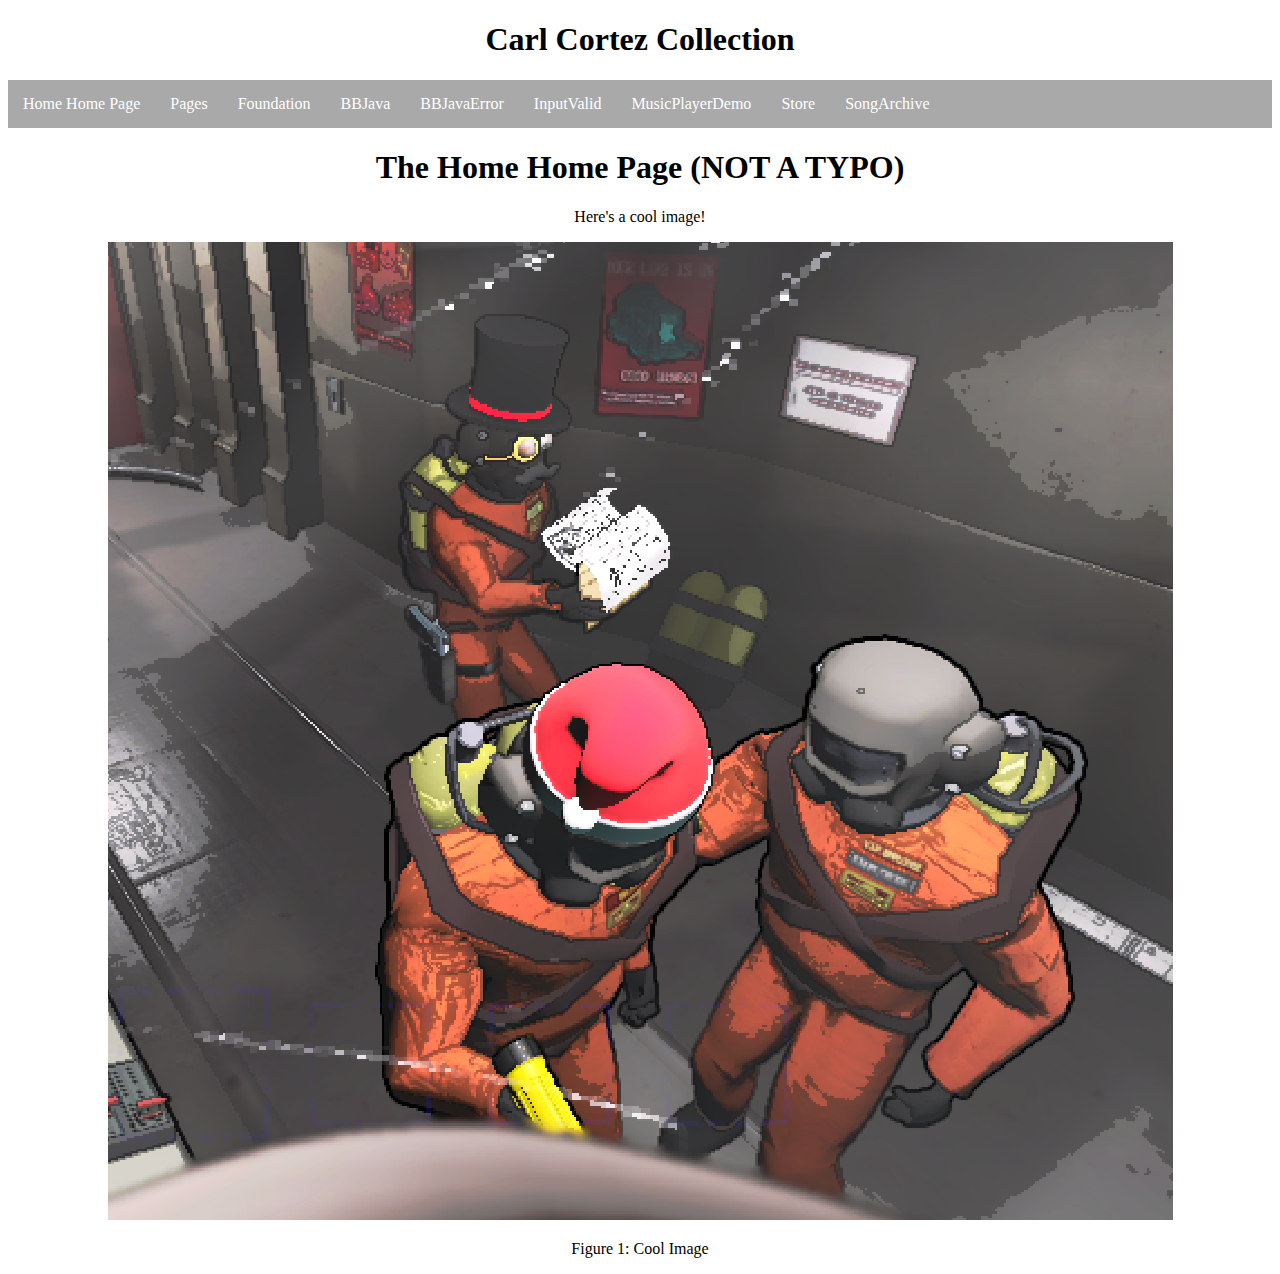
<file: index.html>
<!DOCTYPE html>
<html lang="en">
<head>
    <meta charset="UTF-8">
    <meta name="viewport" content="width=device-width, initial-scale=1.0">
    <title>All Together Now</title>
    <link rel="stylesheet" href="AllTogether\main.css">
</head>
<body>
    <!--Title for this Main Page-->
    <h1>Carl Cortez Collection</h1>

    <!--Navigation Bar-->
    <nav class="navbar">
        <ul>
            <li><a href="index.html">Home Home Page</a></li>
            <li><a href="start.html">Pages</a></li>
            <li><a href="foundation.html">Foundation</a></li>
            <li><a href="bbjava.html">BBJava</a></li>
            <li><a href="bbjavaerror.html">BBJavaError</a></li>
            <li><a href="inputvalid.html">InputValid</a></li>
            <li><a href="musicplayerdemo.html">MusicPlayerDemo</a></li>
            <li><a href="store.html">Store</a></li>
            <li><a href="SongArchive.html">SongArchive</a></li>
        </ul>
    </nav>

    <!--Put Rest of stuff-->
    <main>
        <h1>The Home Home Page (NOT A TYPO)</h1>
        <p>Here's a cool image!</p>
        <img id="coolimage" src="AllTogether\coolimage.png" >
        <p>Figure 1: Cool Image</p>
    </main>
</body>
</html>
</file>
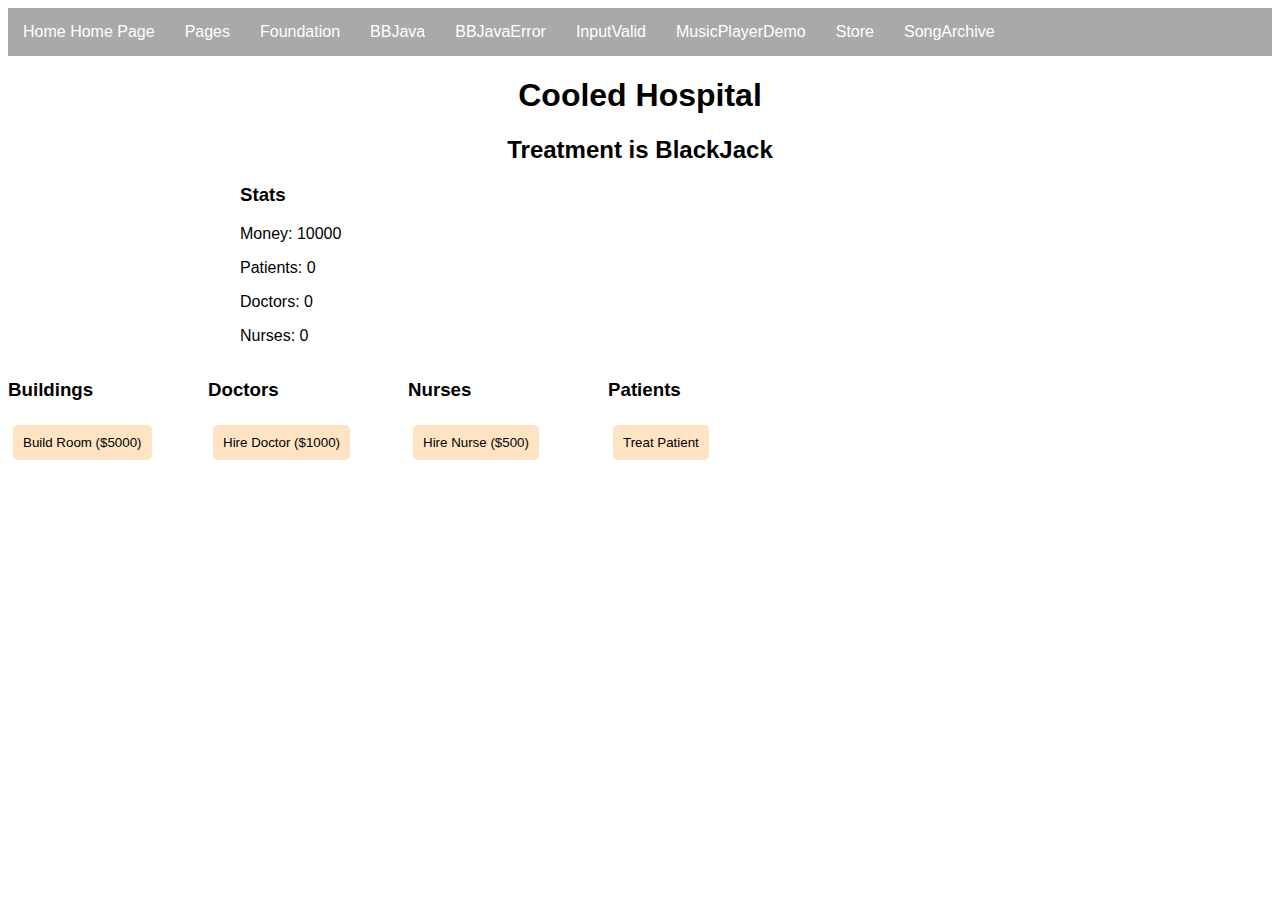
<file: bbjava.html>
<!-- We'll be making normal BlackJack-->
<!-- Define document for browser-->
<!DOCTYPE html>
<!-- Start HTML Section-->
<html lang="en">
    <!-- Start Head Section-->
<head>
    <!-- Add Meta Tags-->
    <meta charset="UTF-8">
    <meta name="viewport" content="width=device-width, initial-scale=1.0">
    <title>Document</title>
    <!-- Add CSS styling-->
    <link rel="stylesheet" href="BBJava\bbjava.css">
<!-- End Head Section-->
</head>
<!-- Start Body Section-->
<body>

    <!--Navigation Bar-->
    <nav class="navbar">
        <ul>
            <li><a href="index.html">Home Home Page</a></li>
            <li><a href="start.html">Pages</a></li>
            <li><a href="foundation.html">Foundation</a></li>
            <li><a href="bbjava.html">BBJava</a></li>
            <li><a href="bbjavaerror.html">BBJavaError</a></li>
            <li><a href="inputvalid.html">InputValid</a></li>
            <li><a href="musicplayerdemo.html">MusicPlayerDemo</a></li>
            <li><a href="store.html">Store</a></li>
            <li><a href="SongArchive.html">SongArchive</a></li>
        </ul>
    </nav>

    <!--div for stats-->
    <div id="game">
        <!-- Header for hospital-->
        <h1 style="text-align: center;">Cooled Hospital</h1>
        <h2 style="text-align: center;">Treatment is BlackJack</h2>
        <!--Create visible stats for person to see-->
    <div id="stats"></div>
    <!--Header for Stats-->
    <h3>Stats</h3>
    <!-- p = paragraph tag, starts new line-->
    <!-- span tag = html tag spans same line-->
    <p>Money: <span id="money">10000</span></p>
    <p>Patients: <span id="patients">0</span></p>
    <p>Doctors: <span id="doctors">0</span></p>
    <p>Nurses: <span id="nurses">0</span></p>
    </div>
    <!-- Look much better by seperating header & Buttons-->
    <div id="buildings">
        <h3>Buildings</h3>
        <!--button for clinic-->
        <button id="build-room" onclick="buildRoom()">Build Room ($5000)</button>
    </div>
    <div id="doctor">
        <h3>Doctors</h3>
        <!--button to hire doctor-->
        <button id="hire-doctor" onclick="hireDoctor()">Hire Doctor ($1000)</button>
    </div>
    <div id="nurse">
        <h3>Nurses</h3>
        <!--button to hire Nurse-->
        <button id="hire-nurse" onclick="hireNurse()">Hire Nurse ($500)</button>
    </div>
    <div id="patient">
        <h3>Patients</h3>
        <!--Button to treat patient-->
        <button id="treat-patient" onclick="treatPatient()">Treat Patient</button>
    </div>
    <!-- Add Javascript, Funtions & code start-->
    <script>
        //create variables
        var money = 10000;
        var rooms = 10;
        var patients = 0;
        var doctors = 0;
        var nurses = 0;

        // create function to update stats
        function updateStats() {
            document.getElementById("money").innerHTML = money;
            document.getElementById("patients").innerHTML = patients;
            document.getElementById("doctors").innerHTML = doctors;
            document.getElementById("nurses").innerHTML = nurses;
        }
        function buildRoom() {
            if (money >= 5000) {
                // subtract money
                money = money - 5000;
                // update stats
                // add room for patient
                rooms = rooms + 1;
                updateStats();
            }
        }

        function hireDoctor() {
            if (money >= 1000) {
                // subtract money
                money = money - 1000;
                // add a doctor
                doctors = doctors + 1;
                // update stats
                updateStats();
            }
        }

        function hireNurse() {
            if (money >= 500) {
                // subtract money
                money = money - 500;
                // add a nurse
                nurses = nurses + 1;
                // update stats
                updateStats();
            }
        }

        function treatPatient() {
            if (doctors >= 1 && nurses >= 1 && patients > 0) {
                // remove doctor
                doctors = doctors - 1;
                // remove nurse
                nurses = nurses - 1;
                // remove patient
                patients = patients - 1;
                // add $10000
                money = money + 10000;
                // update stats
                updateStats();
            }
        }

        setInterval(function() {
            // check to see if less than 10 patients
            if (patients < rooms) {
                // add patient
                patients = patients + 1;
                // update stats
                updateStats()
            }
        }, 1000)
    </script>
<!-- End Body Section-->
</body>

<!-- End HTML Section-->
</html>
</file>
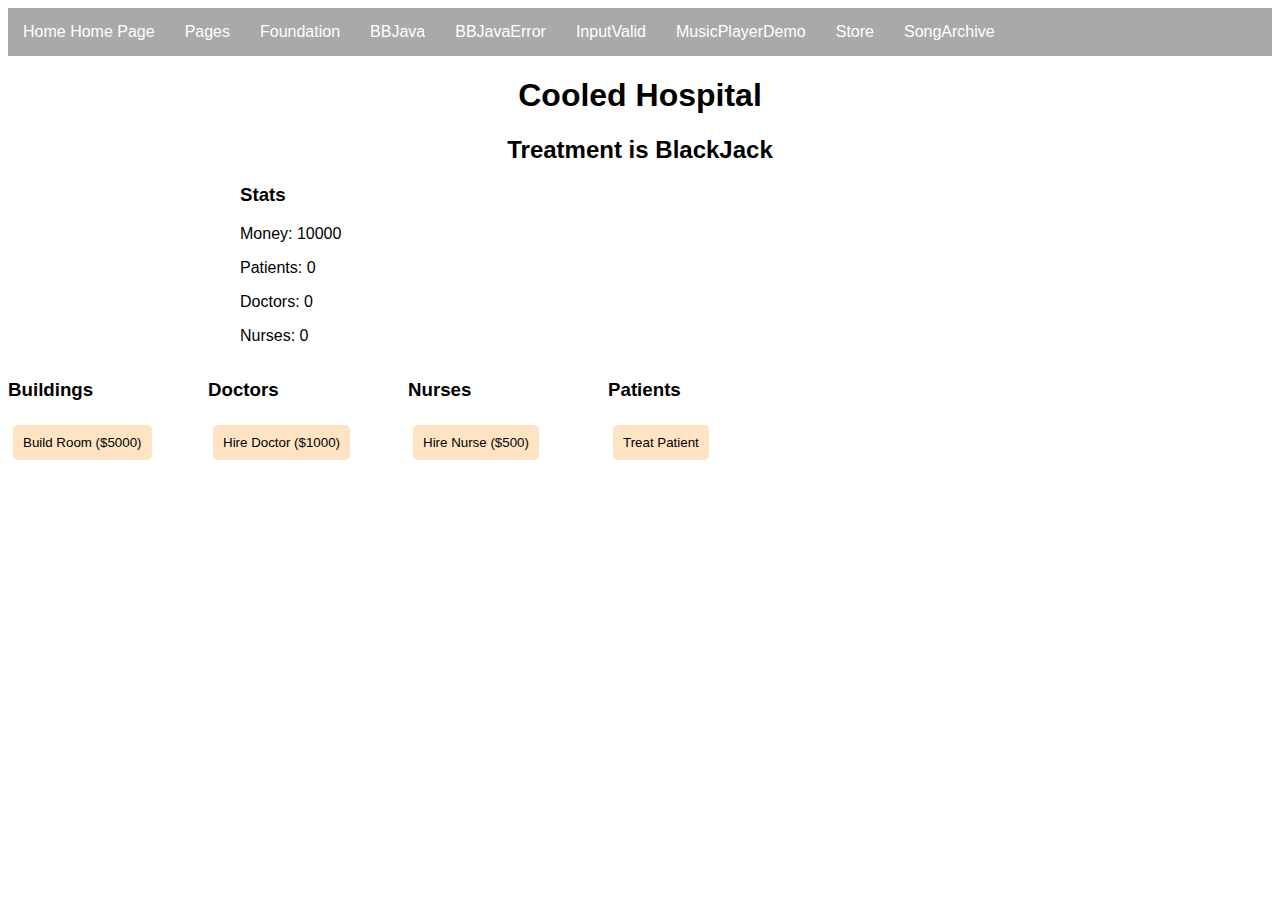
<file: bbjavaerror.html>
<!-- We'll be making normal BlackJack-->
<!-- Define document for browser-->
<!DOCTYPE html>
<!-- Start HTML Section-->
<html lang="en">
    <!-- Start Head Section-->
<head>
    <!-- Add Meta Tags-->
    <meta charset="UTF-8">
    <meta name="viewport" content="width=device-width, initial-scale=1.0">
    <title>Document</title>
    <!-- Add CSS styling-->
    <link rel="stylesheet" href="BBJava\bbjava.css">
<!-- End Head Section-->
</head>
<!-- Start Body Section-->
<body>
        <!--Navigation Bar-->
        <nav class="navbar">
            <ul>
                <li><a href="index.html">Home Home Page</a></li>
                <li><a href="start.html">Pages</a></li>
                <li><a href="foundation.html">Foundation</a></li>
                <li><a href="bbjava.html">BBJava</a></li>
                <li><a href="bbjavaerror.html">BBJavaError</a></li>
                <li><a href="inputvalid.html">InputValid</a></li>
                <li><a href="musicplayerdemo.html">MusicPlayerDemo</a></li>
                <li><a href="store.html">Store</a></li>
                <li><a href="SongArchive.html">SongArchive</a></li>
            </ul>
        </nav>

    <!--div for stats-->
    <div id="game">
        <!-- Header for hospital-->
        <h1 style="text-align: center;">Cooled Hospital</h1>
        <h2 style="text-align: center;">Treatment is BlackJack</h2>
        <!--Create visible stats for person to see-->
    <div id="stats"></div>
    <!--Header for Stats-->
    <h3>Stats</h3>
    <!-- p = paragraph tag, starts new line-->
    <!-- span tag = html tag spans same line-->
    <p>Money: <span id="money">10000</span></p>
    <p>Patients: <span id="patients">0</span></p>
    <p>Doctors: <span id="doctors">0</span></p>
    <p>Nurses: <span id="nurses">0</span></p>
    </div>
    <!-- Look much better by seperating header & Buttons-->
    <div id="buildings">
        <h3>Buildings</h3>
        <!--button for clinic-->
        <button id="build-room" onclick="buildRoom()">Build Room ($5000)</button>
    </div>
    <div id="doctor">
        <h3>Doctors</h3>
        <!--button to hire doctor-->
        <button id="hire-doctor" onclick="hireDoctor()">Hire Doctor ($1000)</button>
    </div>
    <div id="nurse">
        <h3>Nurses</h3>
        <!--button to hire Nurse-->
        <button id="hire-nurse" onclick="hireNurse()">Hire Nurse ($500)</button>
    </div>
    <div id="patient">
        <h3>Patients</h3>
        <!--Button to treat patient-->
        <button id="treat-patient" onclick="treatPatient()">Treat Patient</button>
    </div>
    <!-- Add Javascript, Funtions & code start-->
    <script>
        //create variables
        var money = 10000;
        var rooms = 10;
        var patients = 0;
        var doctors = 0;
        var nurses = 0;

        // create function to update stats
        function updateStats() {
            document.getElementById("money").innerHTML = money;
            document.getElementById("patients").innerHTML = patients;
            document.getElementById("doctors").innerHTML = doctors;
            document.getElementById("nurses").innerHTML = nurses;
        }
        function buildRoom() {
            if (money >= 5000) {
                // subtract money
                money = money - 5000;
                // add room for patient
                rooms = roos + 1;
                // update stats
                updateStats();
            }
        }

        function hireDoctor() {
            if (money >= 1000) {
                // subtract money
                money = money - 1000;
                // add a doctor
                doctors = doctors + 1;
                // update stats
                updateStats();
            }
        }

        function hireNurse() {
            if (money >= 500) {
                // subtract money
                money = money - 500;
                // add a nurse
                nurses = nurses + 1;
                // update stats
                updateStats();
            }
        }

        function treatPatient() {
            if (doctors >= 1 && nurses >= 1 && patients > 0) {
                // remove doctor
                doctors = doctors - 1;
                // remove nurse
                nurses = nurses - 1;
                // remove patient
                patients = patients - 1;
                // add $10000
                money = money + 10000;
                // update stats
                updateStats();
            }
        }

        setInterval(function() {
            // check to see if less than 10 patients
            if (patients < rooms) {
                // add patient
                patients = patients + 1;
                // update stats
                updateStats()
            }
        }, 1000)
    </script>
<!-- End Body Section-->
</body>

<!-- End HTML Section-->
</html>
</file>
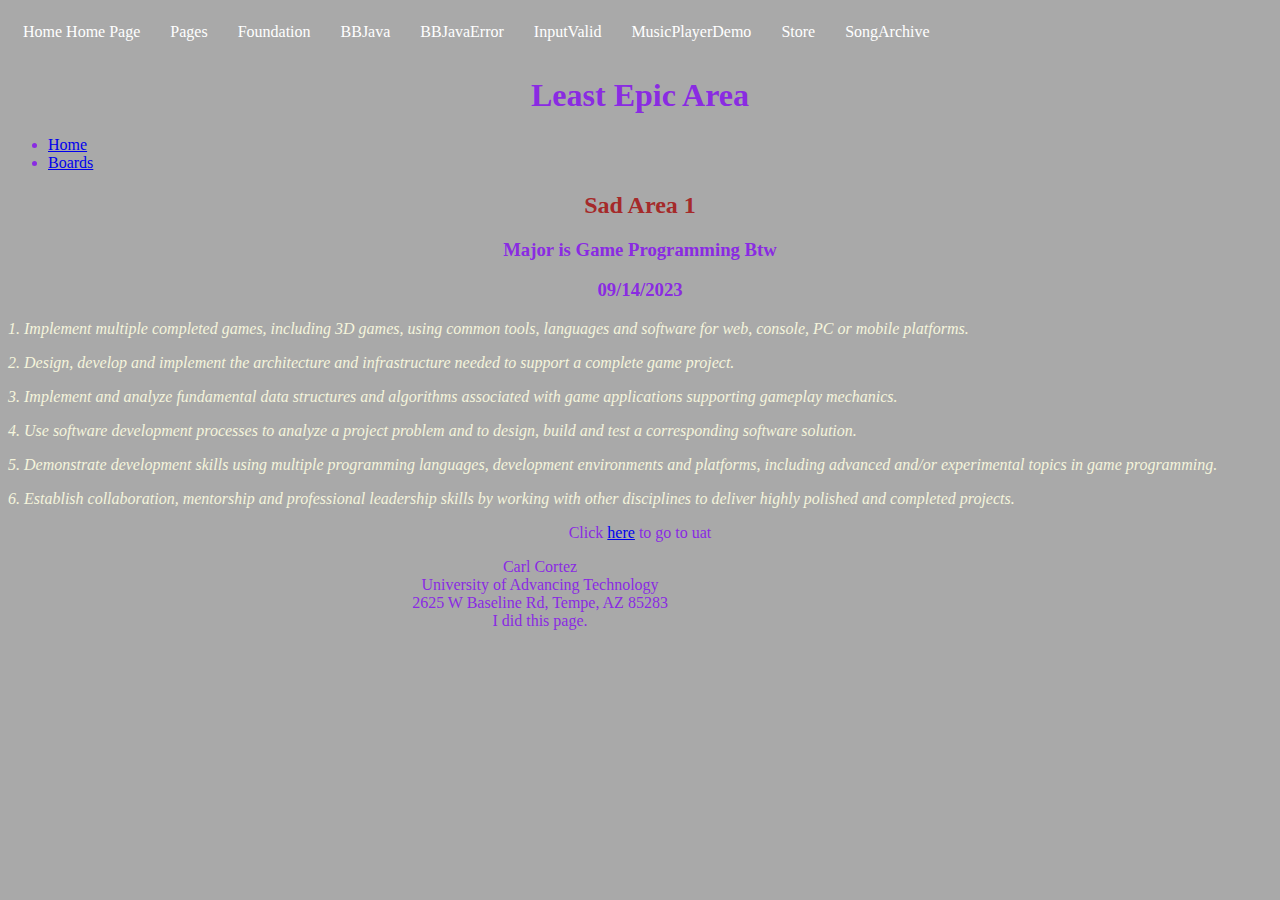
<file: board.html>
<!-- Carl Cortez-->
<!-- Super Very Important-->
<!DOCTYPE html>
<!-- en means english-->
<html lang="en">
    <!-- change backround color to dark gray-->
<body style="background-color: darkgray;">
    <!-- head tag to contain head elements-->
<head>
    <!-- character set-->
    <meta charset="UTF-8">
    <!-- display stuff-->
    <meta name="viewport" content="width=device-width, initial-scale=1.0">
    <title>Not Cool Area</title>
    <!--link to main.css-->
    <link rel="stylesheet" href="pages\main.css">
</head>
<!-- start body to place body elements-->
<body>
    <!--Navigation Bar-->
    <nav class="navbar">
        <ul>
            <li><a href="index.html">Home Home Page</a></li>
            <li><a href="start.html">Pages</a></li>
            <li><a href="foundation.html">Foundation</a></li>
            <li><a href="bbjava.html">BBJava</a></li>
            <li><a href="bbjavaerror.html">BBJavaError</a></li>
            <li><a href="inputvalid.html">InputValid</a></li>
            <li><a href="musicplayerdemo.html">MusicPlayerDemo</a></li>
            <li><a href="store.html">Store</a></li>
            <li><a href="SongArchive.html">SongArchive</a></li>
        </ul>
    </nav>
    <!-- align header on center-->
    <h1 style="text-align: center;">
        Least Epic Area
    </h1>
    <!-- Adds link to each page-->
    <nav>
        <ul>
            <li><a href="start.html">Home</a></li>
            <li><a href="board.html">Boards</a></li>
        </ul>
    </nav>
    <!-- change color & text alignment-->
    <h2 style="color: brown; text-align: center;"> 
        Sad Area 1
    </h2>
    <!-- Adds another header-->
    <h3 style="text-align: center;">Major is Game Programming Btw</h3>
    <h3 style="text-align: center;">09/14/2023</h3>
    <!-- change color & text alignment-->
    <section>
    <p style = "font-style: italic; color: beige;" >
        1. Implement multiple completed games, including 3D games, using common tools, languages and software for web,
        console, PC or mobile platforms.
    </p>
    <!-- change color & text alignment-->
    <p style = "font-style: italic; color: beige;">
        2. Design, develop and implement the architecture and infrastructure needed to support a complete game project.
    </p>
    <!-- change color & text alignment-->
    <p style = "font-style: italic; color: beige;">
        3. Implement and analyze fundamental data structures and algorithms associated with game applications supporting gameplay mechanics.
    </p>
    <!-- change color & text alignment-->
    <p style = "font-style: italic; color: beige;">
        4. Use software development processes to analyze a project problem and to design, build and test a corresponding software solution.
    </p>
    <!-- change color & text alignment-->
    <p style = "font-style: italic; color: beige;">
        5. Demonstrate development skills using multiple programming languages, development environments and platforms, including advanced and/or experimental topics in game programming.
    </p>
    <!-- change color & text alignment-->
    <p style = "font-style: italic; color: beige;">
        6. Establish collaboration, mentorship and professional leadership skills by working with other disciplines to deliver highly polished and completed projects.
    </p>
    </section>
    <!-- change color & text alignment-->
    <p style="text-align: center;">
        Click <a href="https://www.uat.edu"> here</a> to go to uat
    </p>
    <!-- end paragraph text-->
    <footer>
        <p>
            Carl Cortez<br>
            University of Advancing Technology<br>
            2625 W Baseline Rd, Tempe, AZ 85283<br>
            I did this page.
        </p>
    </footer>
</body>
<!-- script over-->
</html>
</file>
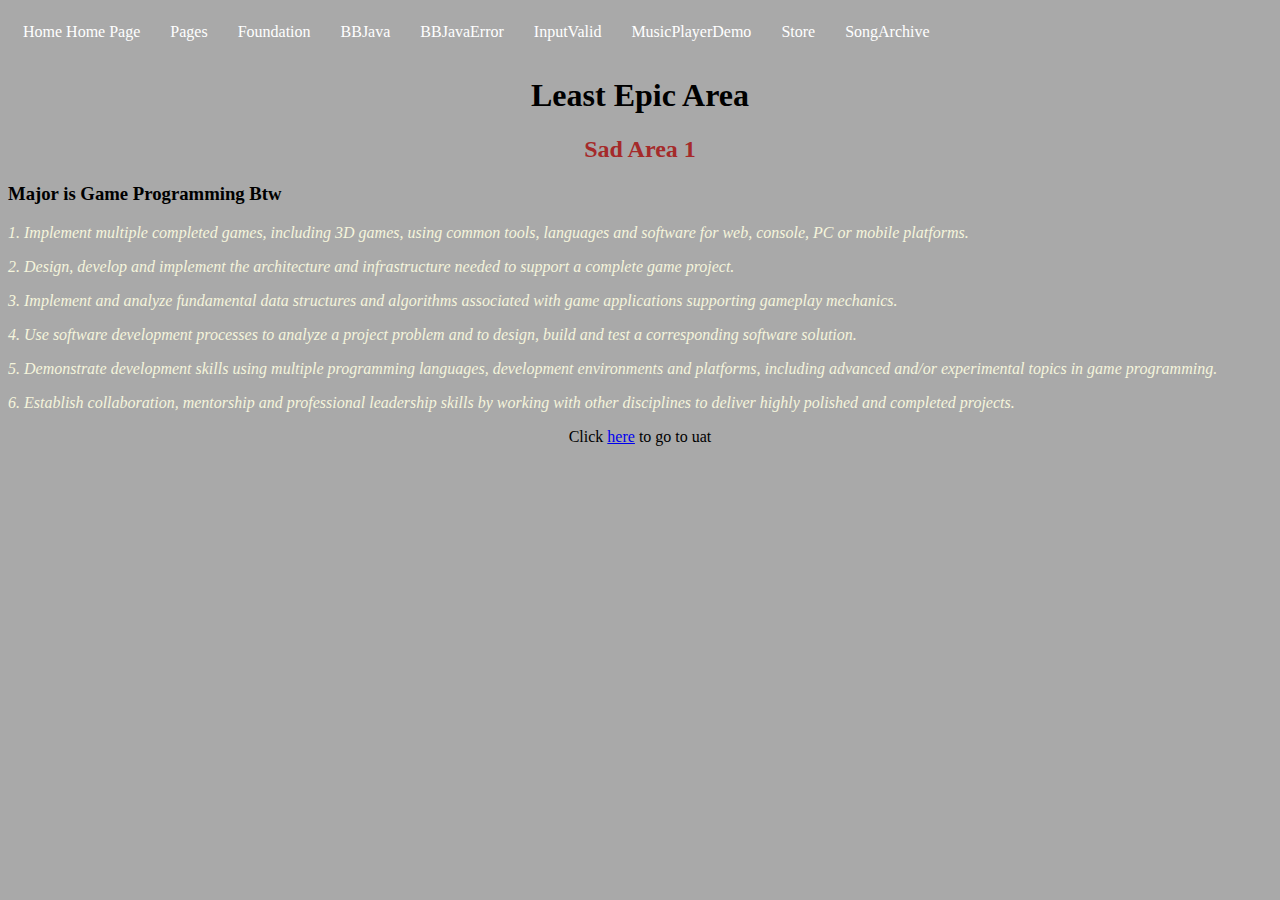
<file: board2.html>
<!-- Carl Cortez-->
<!-- Super Very Important-->
<!DOCTYPE html>
<!-- en means english-->
<html lang="en">
    <!-- change backround color to dark gray-->
<body style="background-color: darkgray;">
    <!-- head tag to contain head elements-->
<head>
    <!-- character set-->
    <meta charset="UTF-8">
    <!-- display stuff-->
    <meta name="viewport" content="width=device-width, initial-scale=1.0">
    <!-- A title, does not appear-->
    <title>Not Cool Area</title>
    <link rel="stylesheet" href="foundation\foundation.css">
</head>
<!-- start body to place body elements-->
<body>
    <!--Navigation Bar-->
    <nav class="navbar">
        <ul>
            <li><a href="index.html">Home Home Page</a></li>
            <li><a href="start.html">Pages</a></li>
            <li><a href="foundation.html">Foundation</a></li>
            <li><a href="bbjava.html">BBJava</a></li>
            <li><a href="bbjavaerror.html">BBJavaError</a></li>
            <li><a href="inputvalid.html">InputValid</a></li>
            <li><a href="musicplayerdemo.html">MusicPlayerDemo</a></li>
            <li><a href="store.html">Store</a></li>
            <li><a href="SongArchive.html">SongArchive</a></li>
        </ul>
    </nav>
    <!-- align header on center-->
    <h1 style="text-align: center;">
        <!-- text for head-->
        Least Epic Area
        <!-- end of header 1-->
    </h1>
    <!-- change color & text alignment-->
    <h2 style="color: brown; text-align: center;"> 
        <!-- text for header 2-->
        Sad Area 1
        <!-- end -->
    </h2>
    <h3>Major is Game Programming Btw</h3>
    <!-- change color & text alignment-->
    <p style = "font-style: italic; color: beige;" >
        <!-- start paragraph text-->
        1. Implement multiple completed games, including 3D games, using common tools, languages and software for web,
        console, PC or mobile platforms.
        <!-- end paragraph text-->
    </p>
    <!-- change color & text alignment-->
    <p style = "font-style: italic; color: beige;">
        <!-- start paragraph text--->
        2. Design, develop and implement the architecture and infrastructure needed to support a complete game project.
    <!-- end paragraph text-->
    </p>
    <!-- change color & text alignment-->
    <p style = "font-style: italic; color: beige;">
        <!-- start paragraph text--->
        3. Implement and analyze fundamental data structures and algorithms associated with game applications supporting gameplay mechanics.
    <!-- end paragraph text-->
    </p>
    <!-- change color & text alignment-->
    <p style = "font-style: italic; color: beige;">
        <!-- start paragraph text--->
        4. Use software development processes to analyze a project problem and to design, build and test a corresponding software solution.
    <!-- end paragraph text-->
    </p>
    <!-- change color & text alignment-->
    <p style = "font-style: italic; color: beige;">
        <!-- start paragraph text--->
        5. Demonstrate development skills using multiple programming languages, development environments and platforms, including advanced and/or experimental topics in game programming.
    <!-- end paragraph text-->
    </p>
    <!-- change color & text alignment-->
    <p style = "font-style: italic; color: beige;">
        <!-- start paragraph text--->
        6. Establish collaboration, mentorship and professional leadership skills by working with other disciplines to deliver highly polished and completed projects.
    <!-- end paragraph text-->
    </p>
    <!-- change color & text alignment-->
    <p style="text-align: center;">
        <!-- Look it's a button--->
        Click <a href="https://www.uat.edu"> here</a> to go to uat
    <!-- :( button over-->
    </p>
    <!-- end paragraph text-->
</body>
<!-- script over-->
</html>
</file>
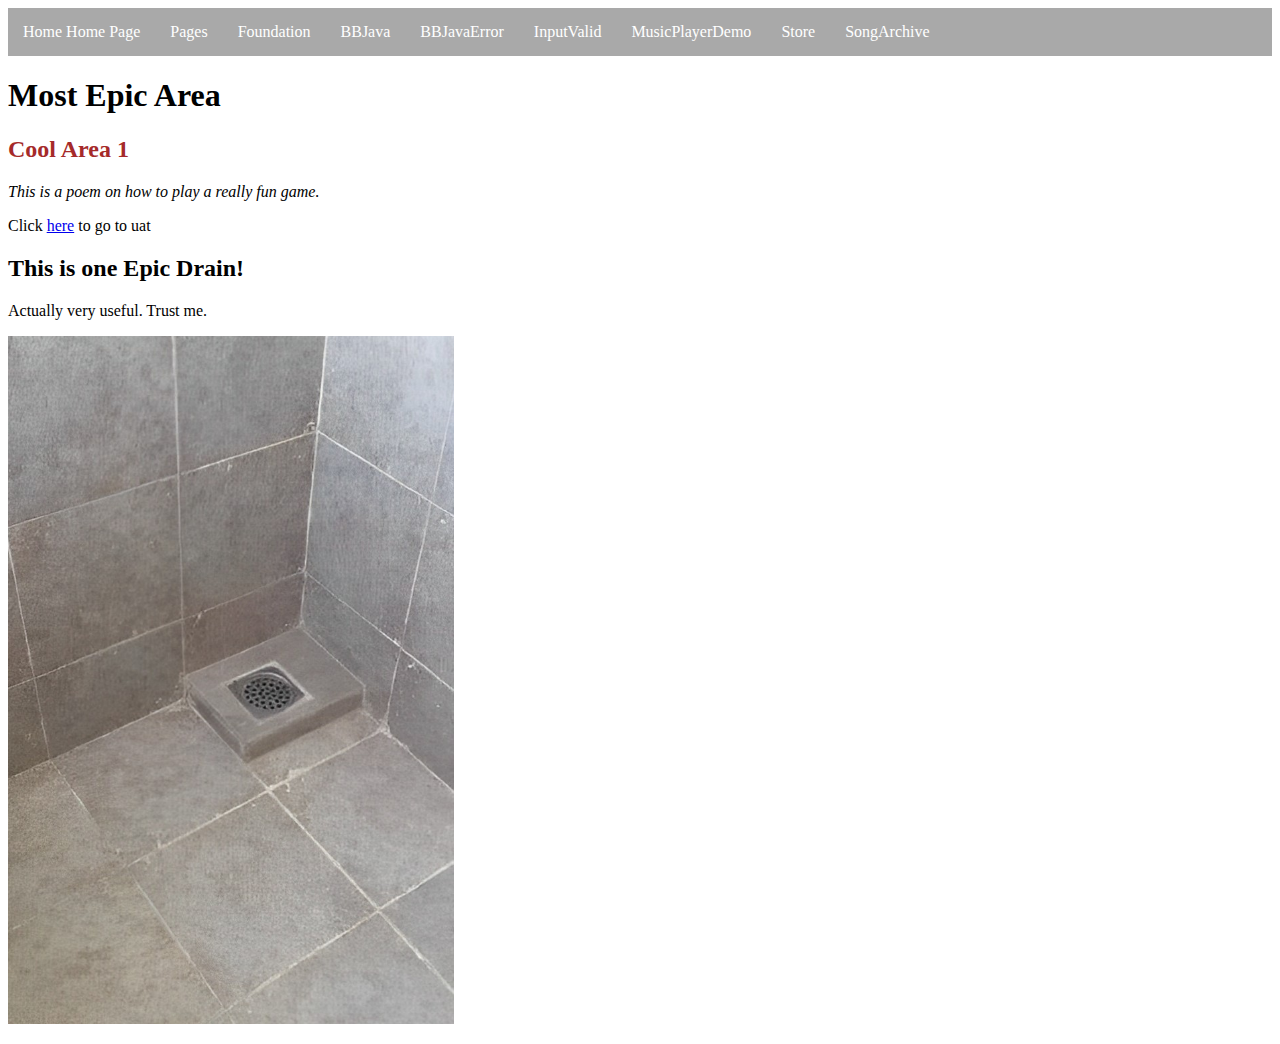
<file: foundation.html>
<!-- Carl Cortez-->
<!-- Tells what kind of document this is-->
<!DOCTYPE html>
<!-- add html tag to tell browser this is an html document.-->
<html lang="en">
<!-- Head tag to contain head elements-->
<head>
    <!-- UTF-8 is encouraged-->
    <meta charset="UTF-8">
    <!-- display the text-->
    <meta name="viewport" content="width=device-width, initial-scale=1.0">
    <!-- name this site-->
    <title>Super Cool Area</title>
    <link rel="stylesheet" href="foundation\foundation.css">
    <!-- end these-->
</head>
<!-- body tag to contain body elements-->
<body>
    <!--Navigation Bar-->
    <nav class="navbar">
        <ul>
            <li><a href="index.html">Home Home Page</a></li>
            <li><a href="start.html">Pages</a></li>
            <li><a href="foundation.html">Foundation</a></li>
            <li><a href="bbjava.html">BBJava</a></li>
            <li><a href="bbjavaerror.html">BBJavaError</a></li>
            <li><a href="inputvalid.html">InputValid</a></li>
            <li><a href="musicplayerdemo.html">MusicPlayerDemo</a></li>
            <li><a href="store.html">Store</a></li>
            <li><a href="SongArchive.html">SongArchive</a></li>
        </ul>
    </nav>
    <!-- start header 1-->
    <h1>
        <!-- header 1 text-->
        Most Epic Area
        <!-- end header 1 text-->
    </h1>
    <!-- change color-->
    <h2 style="color: brown;">
        <!-- header 2 text -->
        Cool Area 1
        <!-- end header 2 text-->
    </h2>
    <!-- make text italic-->
    <p style = "font-style: italic;">
        <!-- text-->
        This is a poem on how to play a really fun game.
        <!-- end paragraph-->
    </p>
    <!-- look it's a button-->
    Click <a href="https://www.uat.edu"> here</a> to go to uat
    <!-- no more button-->
    <!-- Creates a new section-->
    <section>
        <h2>This is one Epic Drain!</h2>
        <p>
            Actually very useful.
            Trust me.
        </p>
    </section>
    <p>
        <!-- img id-->
        <img id="drainimage" src="foundation\drain.png" >
    </p>
    <!-- text over-->
</body>
<!-- script over-->
</html>
</file>
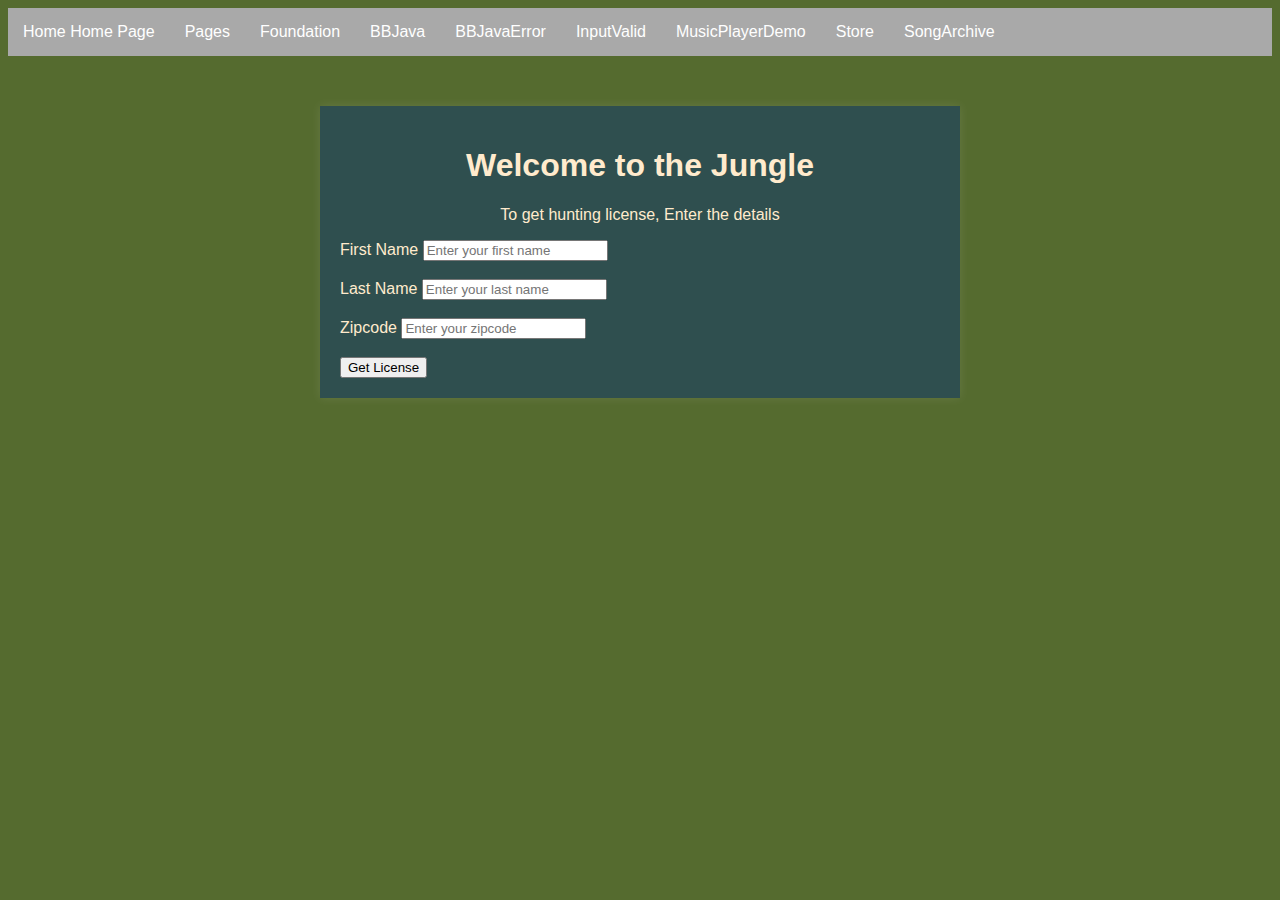
<file: inputvalid.html>
<!DOCTYPE html>
<!-- Set language to english-->
<html lang="en">
<!-- Head tag to contain metadata for document-->
    <head>
        <meta charset="UTF-8">
        <meta name="viewport" content="width=device-width, initial-scale=1.0">
        <!-- Give document's title-->
        <title>The Jungle</title>
        <!-- CSS to style page-->
        <link rel="stylesheet" href="Inputvalid\inputvalid.css">
    </head>
    <body>
        <!--Navigation Bar-->
        <nav class="navbar">
            <ul>
                <li><a href="index.html">Home Home Page</a></li>
                <li><a href="start.html">Pages</a></li>
                <li><a href="foundation.html">Foundation</a></li>
                <li><a href="bbjava.html">BBJava</a></li>
                <li><a href="bbjavaerror.html">BBJavaError</a></li>
                <li><a href="inputvalid.html">InputValid</a></li>
                <li><a href="musicplayerdemo.html">MusicPlayerDemo</a></li>
                <li><a href="store.html">Store</a></li>
                <li><a href="SongArchive.html">SongArchive</a></li>
            </ul>
        </nav>
        <!-- Main container for content-->
        <div class="container">
            <!-- Header as a title-->
            <h1>Welcome to the Jungle</h1>
            <!-- Instructions for user-->
            <p style="text-align: center;">To get hunting license, Enter the details</p>
            <!-- Single form for all inputs-->
            <form id="hunterForm">
                <!-- Label for first name textbox-->
                <label for="firstName">First Name</label>
                <!-- first name textbox for input-->
                <input type="text" id="firstName" placeholder="Enter your first name" required><br><br>
                <!-- label for last name textbox-->
                <label for="lastName">Last Name</label>
                <!-- last name textbox for input-->
                <input type="text" id="lastName" placeholder="Enter your last name" required><br><br>
                <!-- label for Zip code textbox-->
                <label for="zipcode">Zipcode</label>
                <!-- Zip code textbox for input-->
                <input type="text" id="zipcode" placeholder="Enter your zipcode" required><br><br>
                <!-- Add a submit button-->
                <input type="submit" value="Get License">
            </form>

            <!-- div to hold warning message details, hidden by default-->
            <div class="warning" id="warningMessage"></div>

            <!-- div to hold success message, hidden by default-->
            <div id="successMessage" style="display: none;">
                It's a success, you'll get a license soon. Happy hunting!
            </div>

            <!-- Add Javascript for validation-->
            <script>
                // Event listener for the form for validation when the user presses submit the form
                document.getElementById("hunterForm").addEventListener("submit", function(event){
                    // prevent default form submit action
                    event.preventDefault();
                    // get values from the form user typed
                    var firstName = document.getElementById("firstName").value;
                    var lastName = document.getElementById("lastName").value;
                    var zipcode = document.getElementById("zipcode").value;
                
                
                // combines first & last name
                const fullName = firstName + " " + lastName;
                
                // check if the entire name isn't 25 characters long
                if(fullName.length > 25){
                    // If over 25 characters long, raised because of my name
                    document.getElementById("warningMessage").innerHTML = "Name won't fit on the license";
                    return;
                }

                // Check if zipcode is 5 characters long
                // This part will get how many characters are in the string
                if(zipcode.length != 5){
                    //if not 5 characters long, show warning message
                    document.getElementById("warningMessage").innerHTML = "Invalid zipcode";
                    return;
                }

                // if validation passes, congratulate user & hide error if there is
                document.getElementById("warningMessage").innerHTML = "";
                document.getElementById("successMessage").style.display = "block";
                });
            </script>
        </div>
    </body>
</html>
</file>
